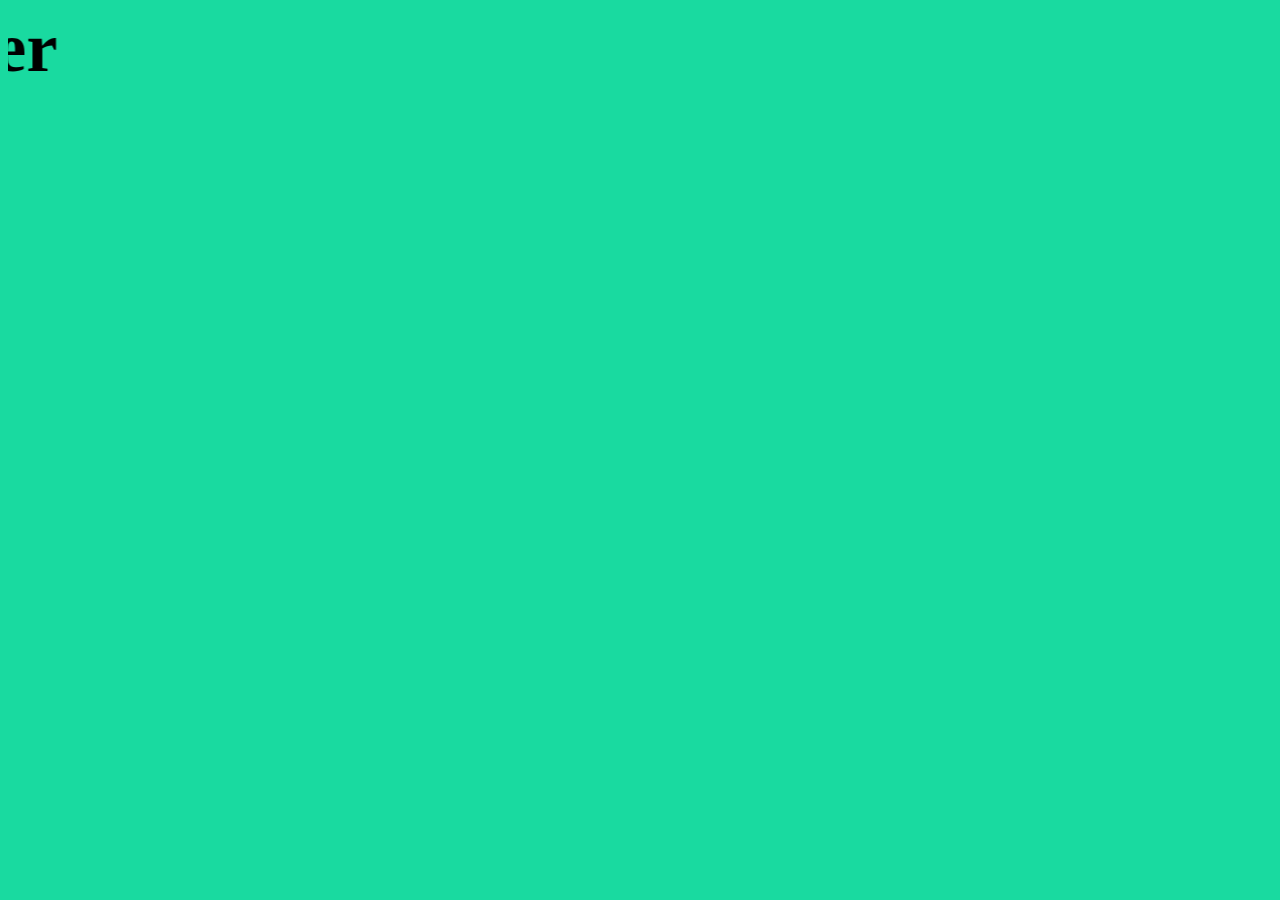
<file: content/index.html>
<!DOCTYPE html>
<html lang="en">
<head>
    <meta charset="UTF-8">
    <meta http-equiv="X-UA-Compatible" content="IE=edge">
    <meta name="viewport" content="width=device-width, initial-scale=1.0">
    <link rel="stylesheet" href="style.css">
   
    <title>Document</title>
</head>
<body>
    
    <marquee width="60%" direction="right" height="400px">
        <b>Welcome to the Web server</b>
    </marquee>
</body>
</html>
</file>
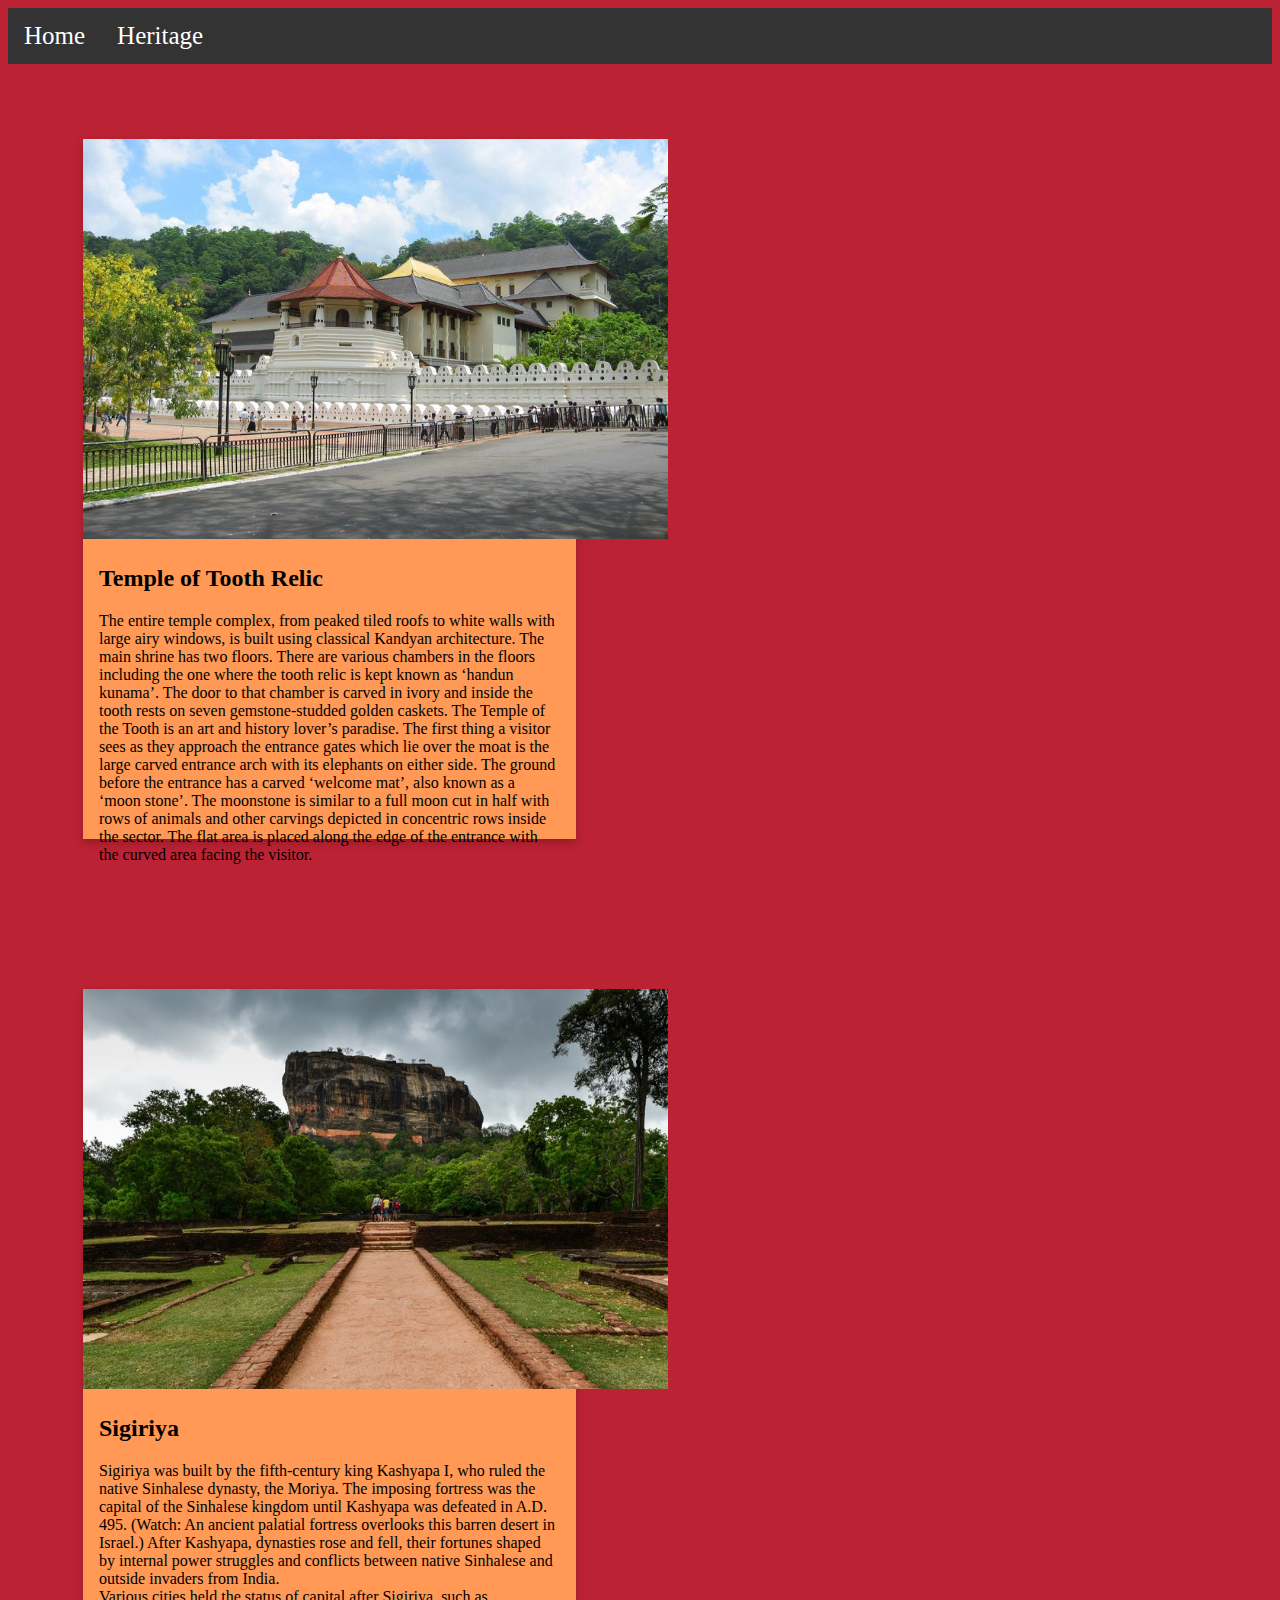
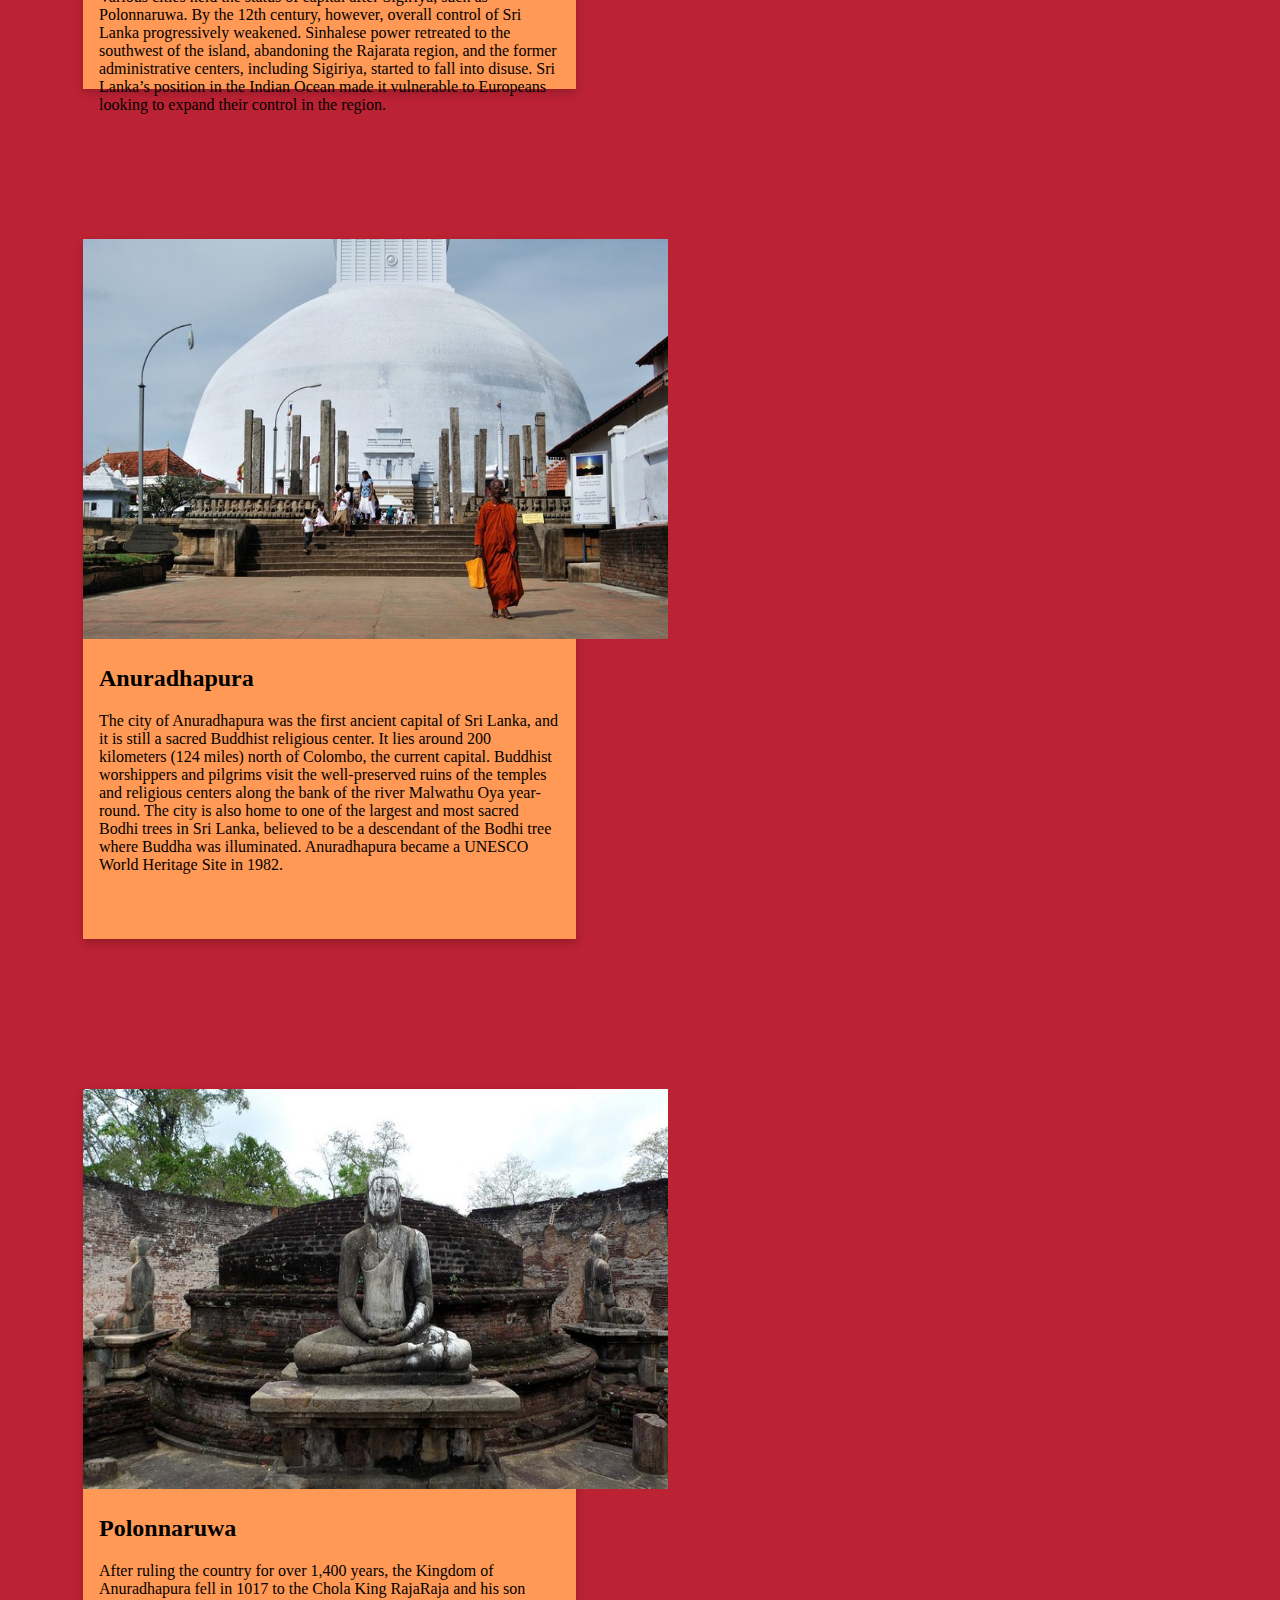
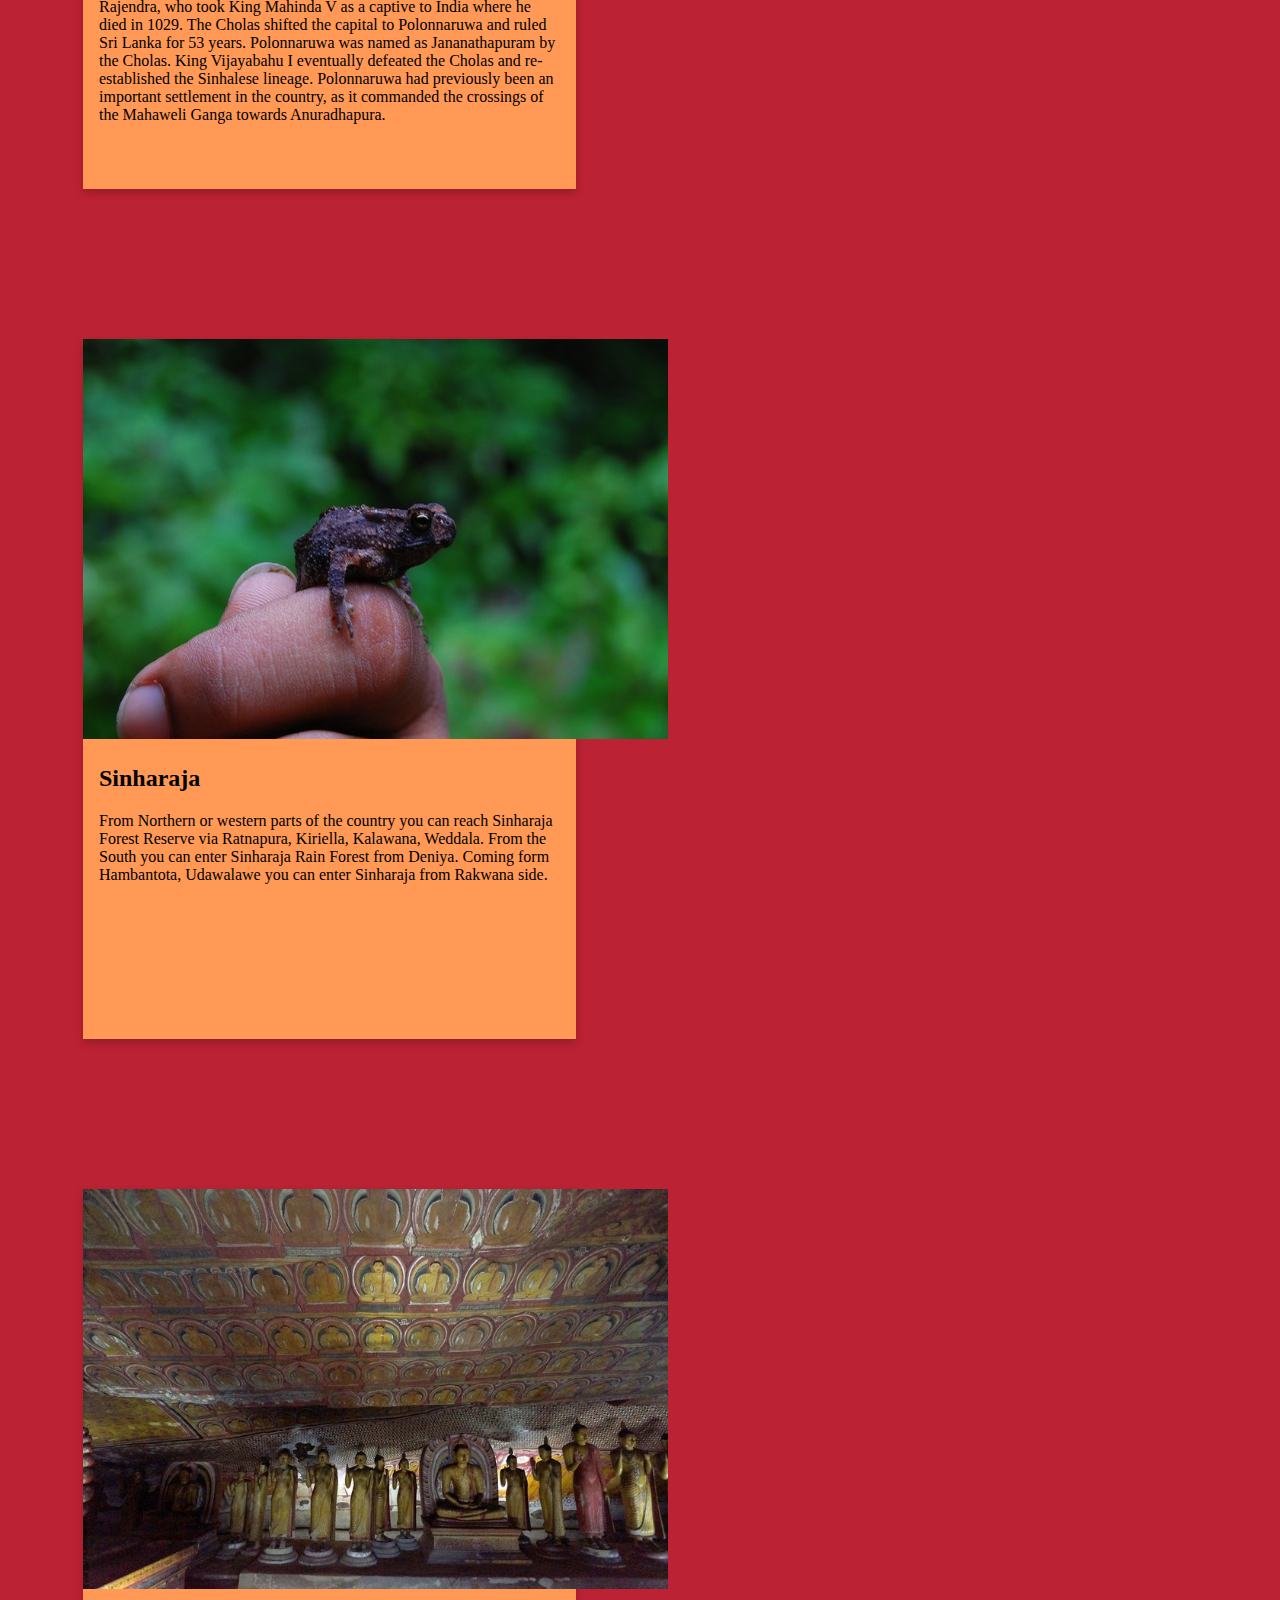
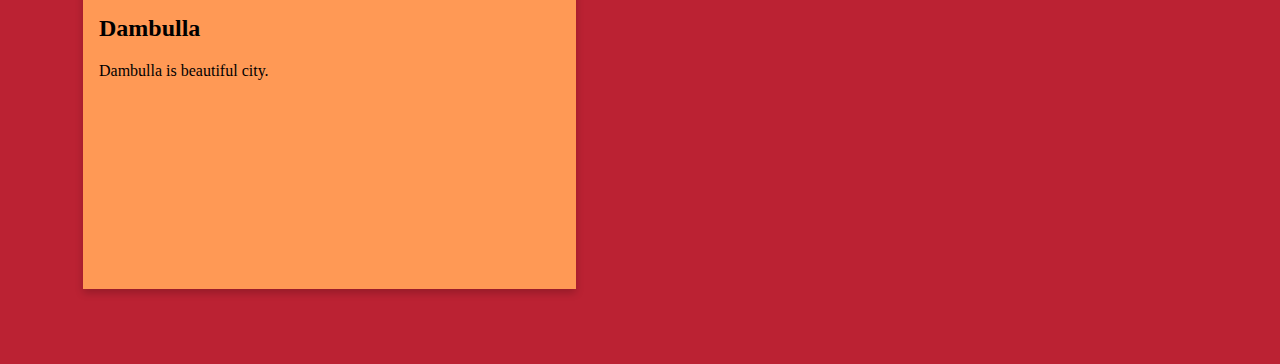
<file: content/1.html>
<!DOCTYPE html>
<html>
    <head>
        <title> Sri Lankan World heritage </title>
        <link rel = "stylesheet" type = "text/css" href = "1.css" />
    </head>
    <body>
        <ul class="main-nav">
            <li class="main-nav-items"><a class="main-nav-items-links" href="./1.html">Home</a></li>
            <li class="main-nav-items"><a class="main-nav-items-links" href="./2.html">Heritage</a></li>
        </ul>
        <div class="content">
            <div class="box">
                <img src="Kandy.jpg" class="image" />
                <div class="container">
                    <h2 class="box-heading"> Temple of Tooth Relic </h2>
                    <p class="box-description">
                        The entire temple complex, from peaked tiled roofs to white walls with large airy windows, is built using classical Kandyan architecture. The main shrine has two floors. There are various chambers in the floors including the one where the tooth relic is kept known as ‘handun kunama’.

			The door to that chamber is carved in ivory and inside the tooth rests on seven gemstone-studded golden caskets.

			The Temple of the Tooth is an art and history lover’s paradise. The first thing a visitor sees as they approach the entrance gates which lie over the moat is the large carved entrance arch with its elephants on either side. The ground before the entrance has a carved ‘welcome mat’, also known as a ‘moon stone’. The moonstone is similar to a full moon cut in half with rows of animals and other carvings depicted in concentric rows inside the sector. The flat area is placed along the edge of the entrance with the curved area facing the visitor.
                    </p>
                </div>
            </div>
        </div>
        <div class="content">
            <div class="box">
                <img src="sigiriya.jpg" class="image" />
                <div class="container">
                    <h2 class="box-heading"> Sigiriya </h2>
                    <p class="box-description">
                        Sigiriya was built by the fifth-century king Kashyapa I, who ruled the native Sinhalese dynasty, the Moriya. The imposing fortress was the capital of the Sinhalese kingdom until Kashyapa was defeated in A.D. 495. (Watch: An ancient palatial fortress overlooks this barren desert in Israel.)

			After Kashyapa, dynasties rose and fell, their fortunes shaped by internal power struggles and conflicts between native Sinhalese and outside invaders from India. 

			<br /> Various cities held the status of capital after Sigiriya, such as Polonnaruwa. By the 12th century, however, overall control of Sri Lanka progressively weakened. Sinhalese power retreated to the southwest of the island, abandoning the Rajarata region, and the former administrative centers, including Sigiriya, started to fall into disuse.

			Sri Lanka’s position in the Indian Ocean made it vulnerable to Europeans looking to expand their control in the region. 
                    </p>
                </div>
            </div>
        </div>
        <div class="content">
            <div class="box">
                <img src="Anuradhapura.jpg" class="image" />
                <div class="container">
                    <h2 class="box-heading"> Anuradhapura </h2>
                    <p class="box-description">
                        The city of Anuradhapura was the first ancient capital of Sri Lanka, and it is still a sacred Buddhist religious center. It lies around 200 kilometers (124 miles) north of Colombo, the current capital. Buddhist worshippers and pilgrims visit the well-preserved ruins of the temples and religious centers along the bank of the river Malwathu Oya year-round. The city is also home to one of the largest and most sacred Bodhi trees in Sri Lanka, believed to be a descendant of the Bodhi tree where Buddha was illuminated. Anuradhapura became a UNESCO World Heritage Site in 1982.  
                    </p>
                </div>
            </div>
        </div>
        <div class="content">
            <div class="box">
                <img src="Polonnaruwa.jpg" class="image" />
                <div class="container">
                    <h2 class="box-heading"> Polonnaruwa </h2>
                    <p class="box-description">
                        After ruling the country for over 1,400 years, the Kingdom of Anuradhapura fell in 1017 to the Chola King RajaRaja and his son Rajendra, who took King Mahinda V as a captive to India where he died in 1029. The Cholas shifted the capital to Polonnaruwa and ruled Sri Lanka for 53 years. Polonnaruwa was named as Jananathapuram by the Cholas. King Vijayabahu I eventually defeated the Cholas and re-established the Sinhalese lineage. Polonnaruwa had previously been an important settlement in the country, as it commanded the crossings of the Mahaweli Ganga towards Anuradhapura.
                    </p>
                </div>
            </div>
        </div>
        <div class="content">
            <div class="box">
                <img src="Sinharaja.jpg" class="image" />
                <div class="container">
                    <h2 class="box-heading"> Sinharaja </h2>
                    <p class="box-description">
                        From Northern or western parts of the country you can reach Sinharaja Forest Reserve via Ratnapura, Kiriella, Kalawana, Weddala. From the South you can enter Sinharaja Rain Forest from Deniya. Coming form Hambantota, Udawalawe you can enter Sinharaja from Rakwana side.  
                    </p>
                </div>
            </div>
        </div>
        <div class="content">
            <div class="box">
                <img src="Dambulla.jpg" class="image" />
                <div class="container">
                    <h2 class="box-heading"> Dambulla </h2>
                    <p class="box-description">
                         Dambulla is beautiful city.
                    </p>
                </div>
            </div>
        </div>
    </body>
</html>
</file>
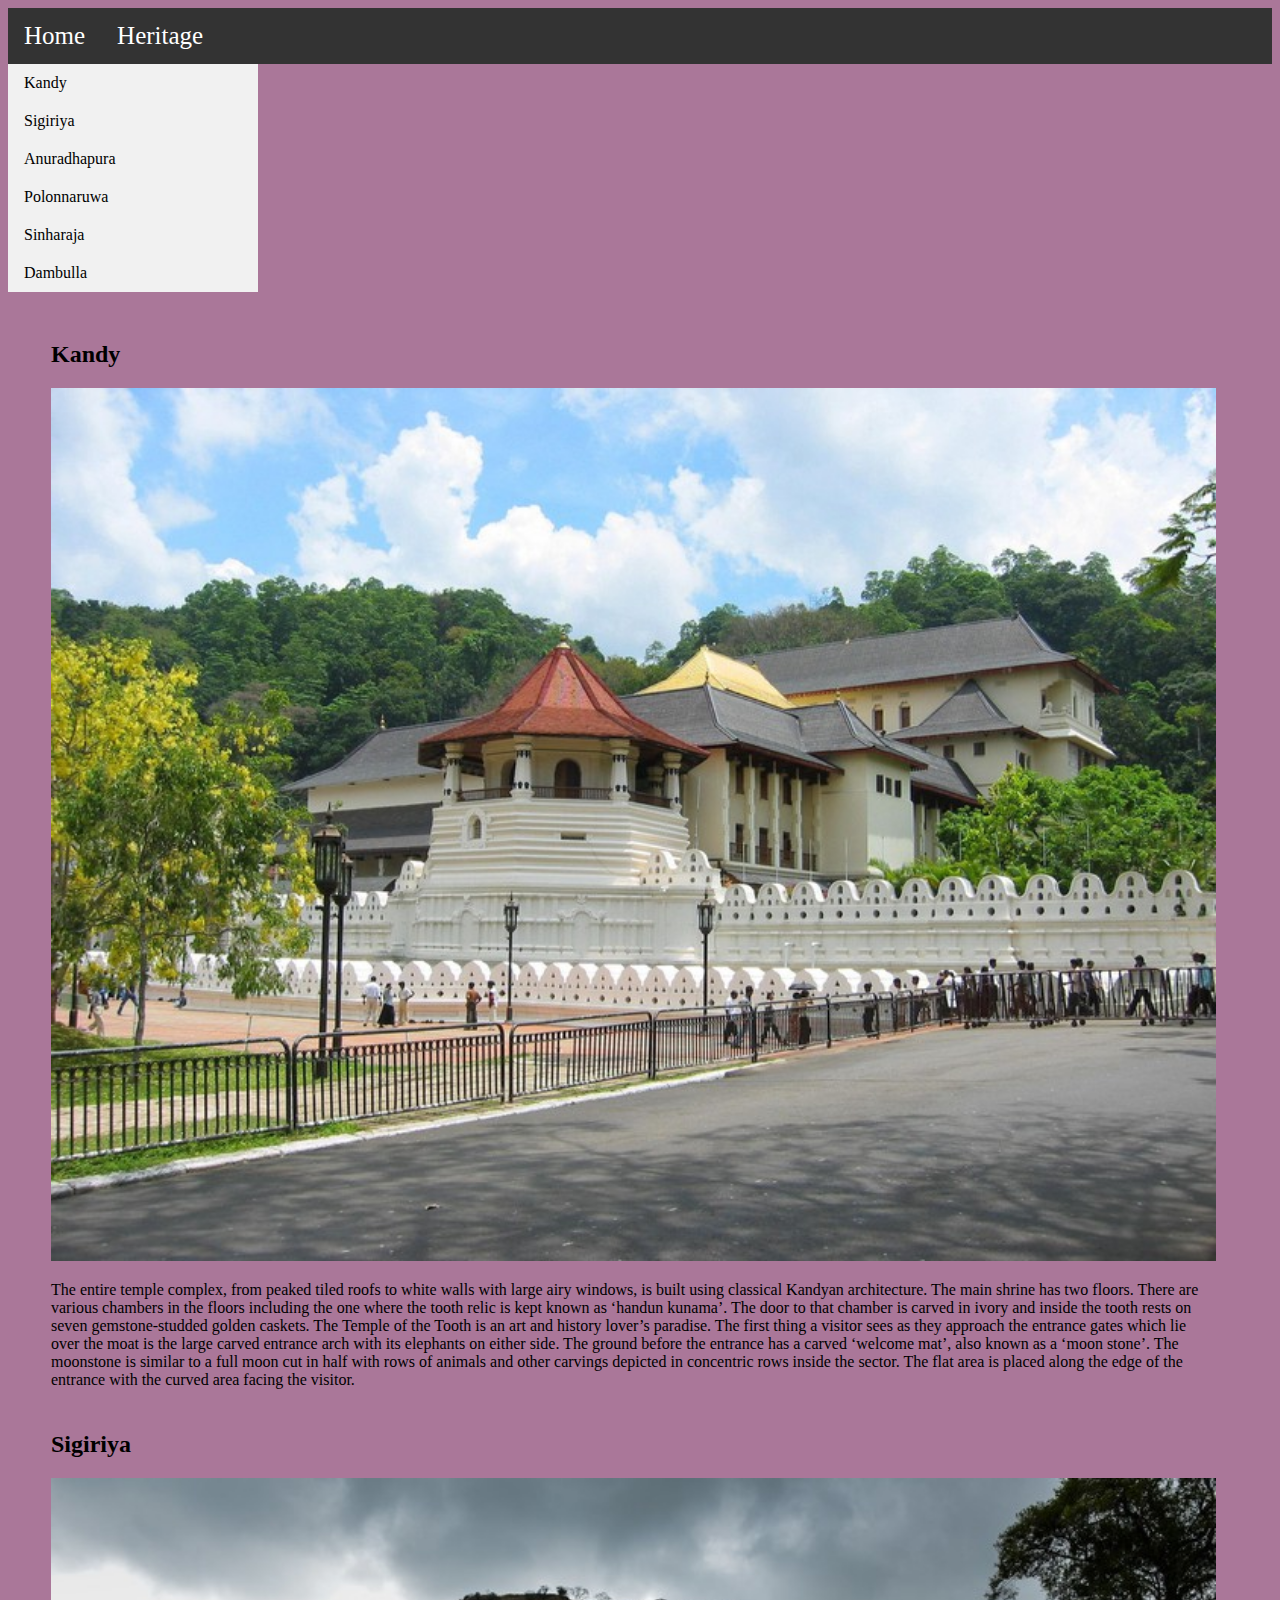
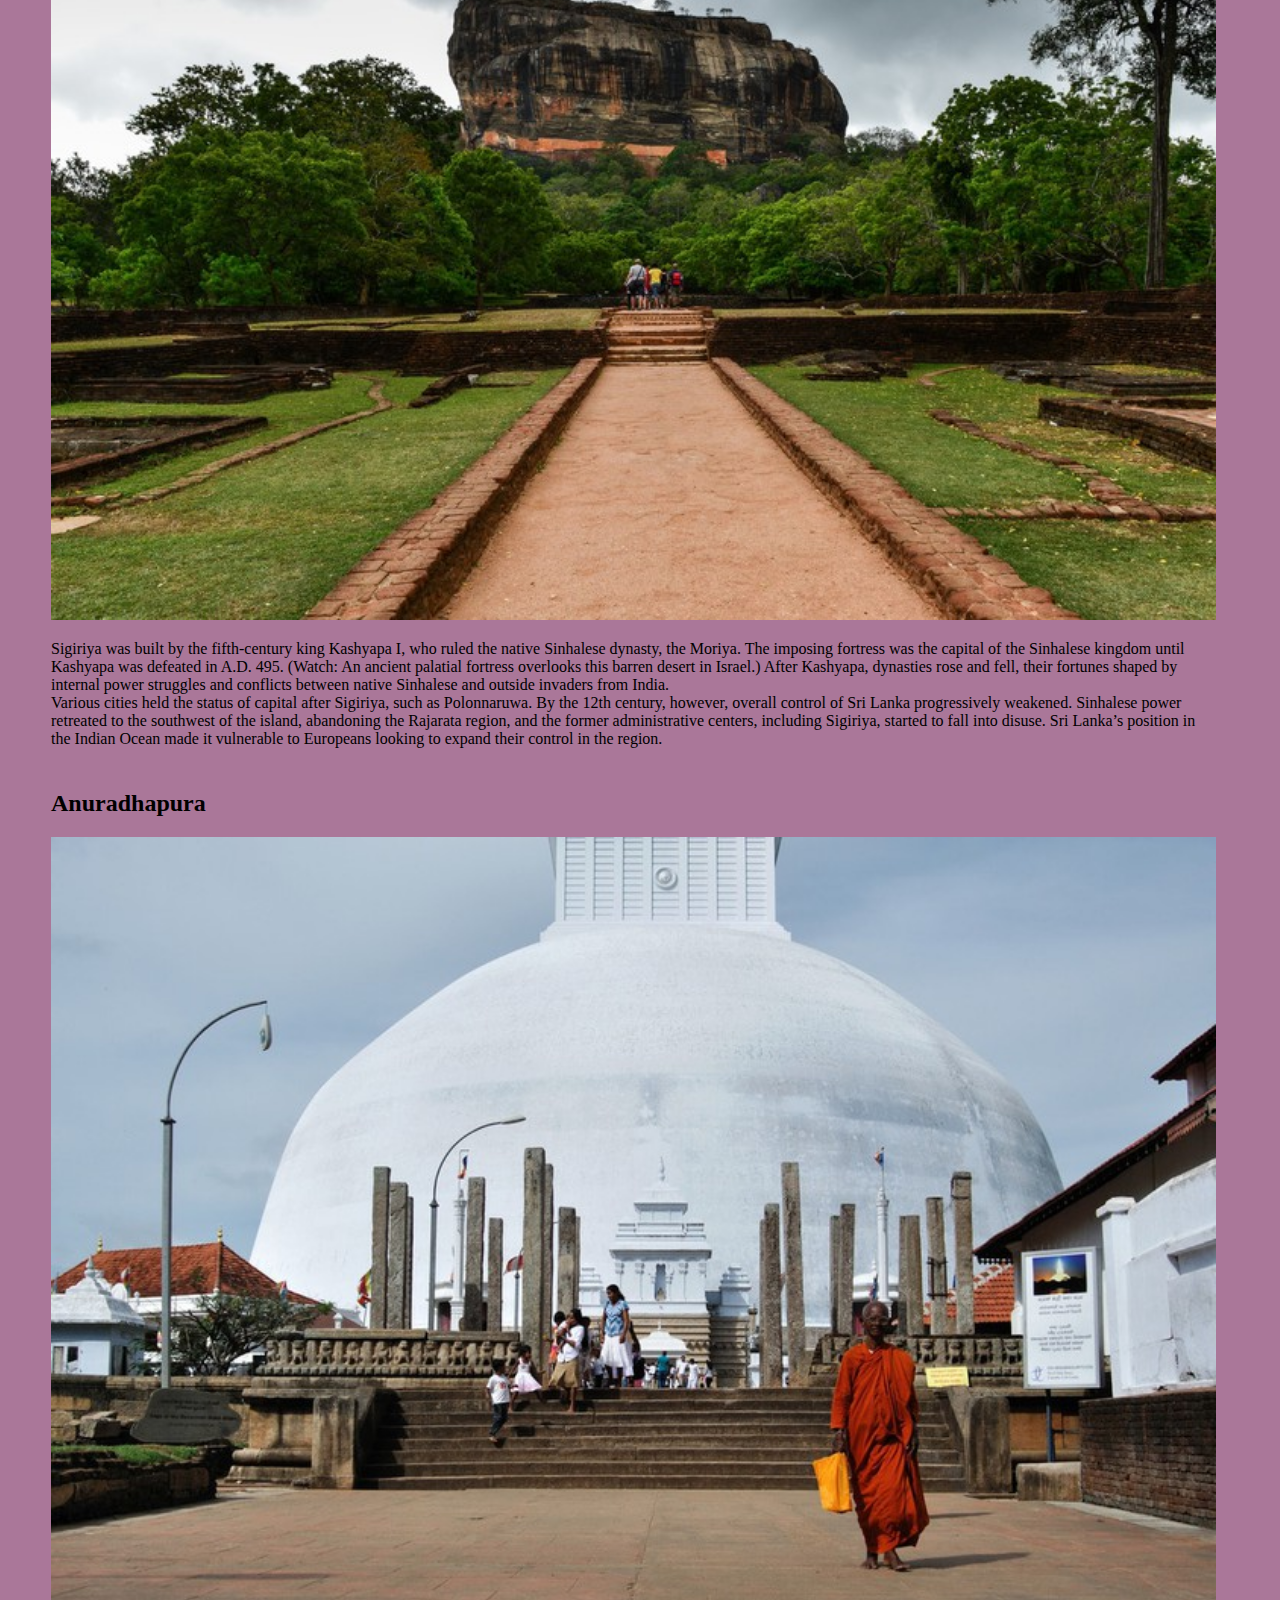
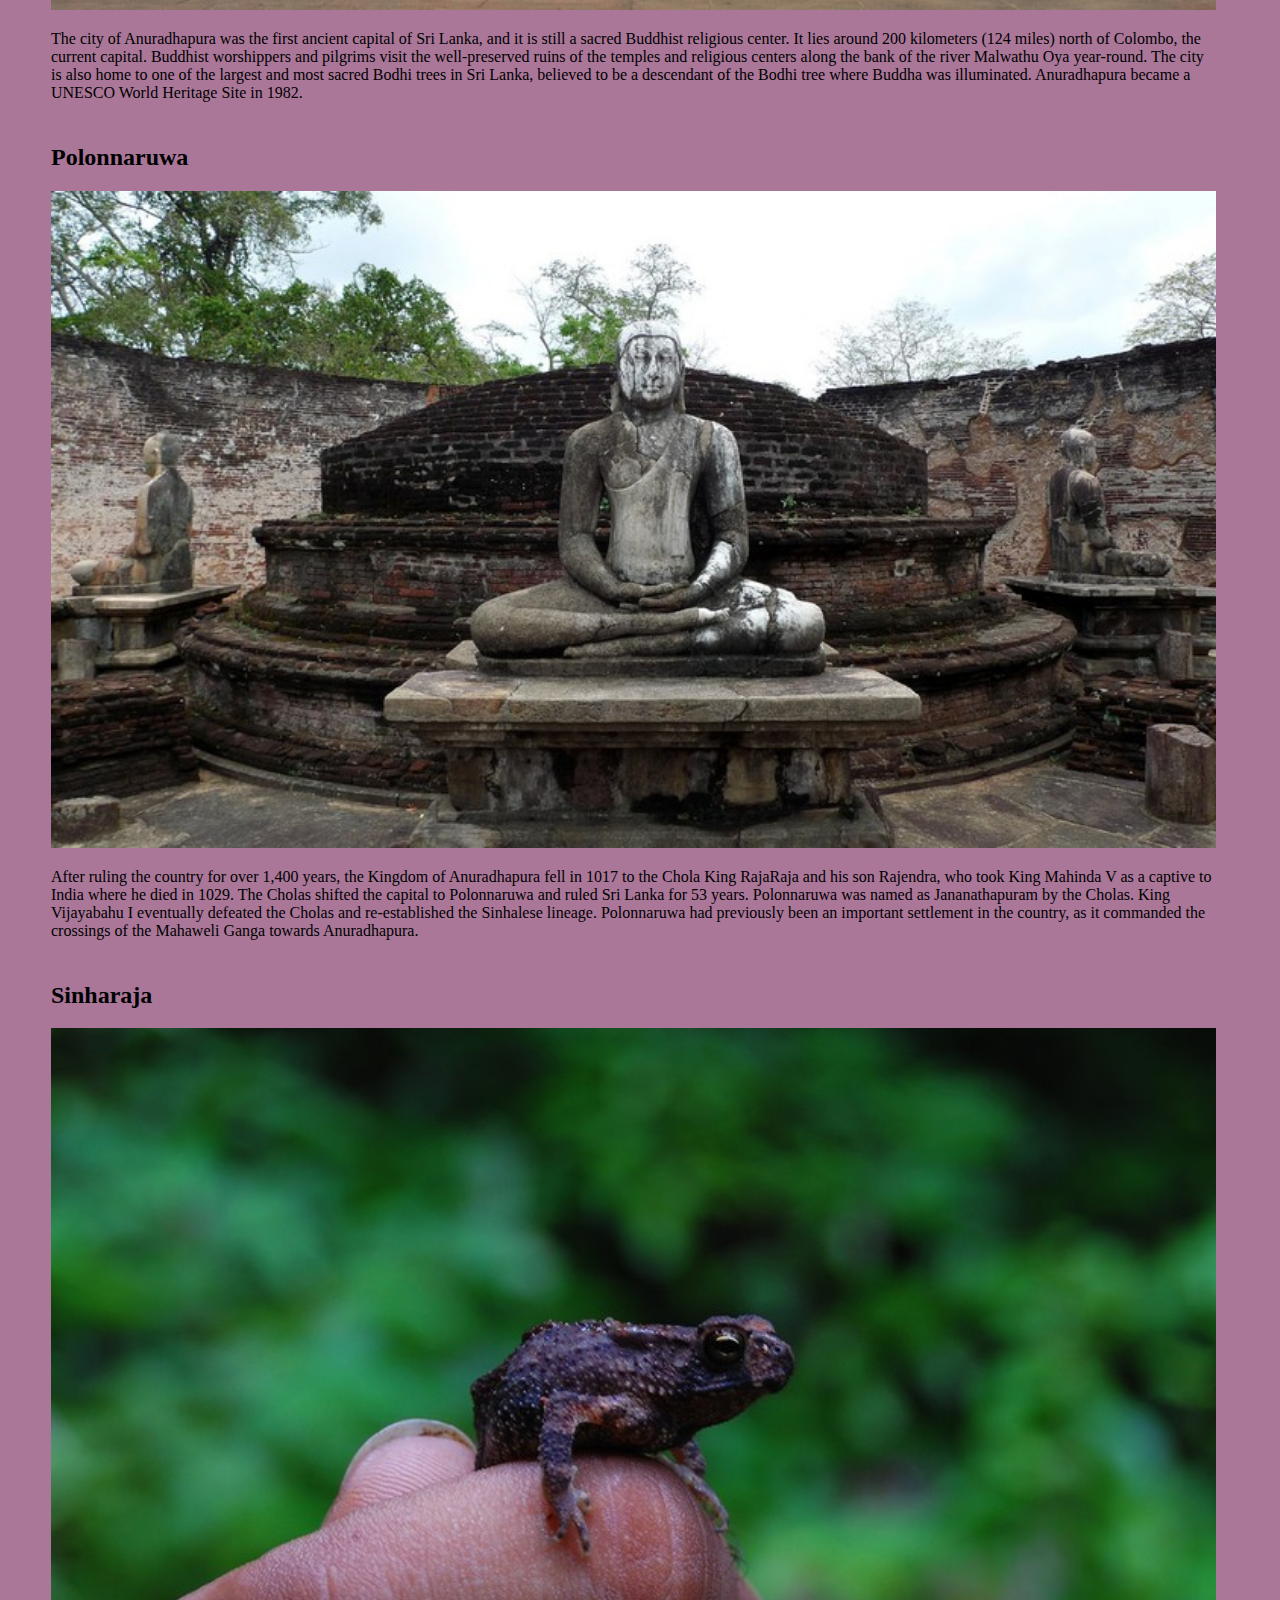
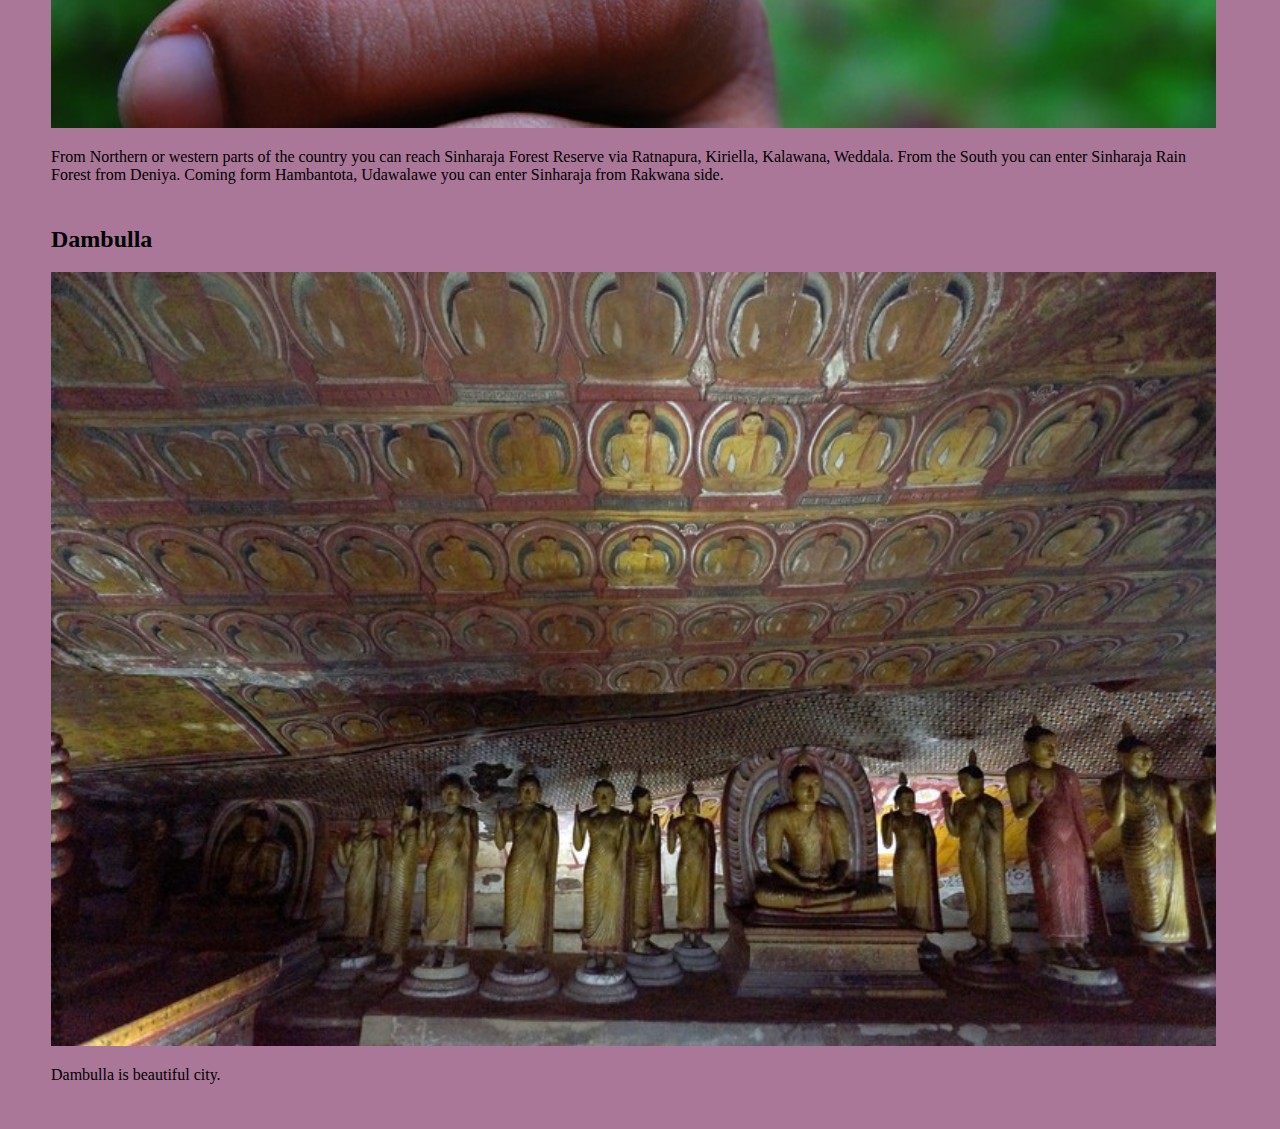
<file: content/2.html>
<!DOCTYPE html>
<html>
    <head>
        <title> Universe! - Planets </title>
        <link rel = "stylesheet" type = "text/css" href = "2.css" />
    </head>
    <body>
        <ul class="main-nav">
            <li class="main-nav-items"><a class="main-nav-items-links" href="./1.html">Home</a></li>
            <li class="main-nav-items"><a class="main-nav-items-links" href="./2.html">Heritage</a></li>
        </ul>
        <ul class="navbar">
            <li class="navbar-item"><a href="#kandy" class="navbar-link">Kandy</a></li>
            <li class="navbar-item"><a href="#sigiriya" class="navbar-link">Sigiriya</a></li>
            <li class="navbar-item"><a href="#anuradhapura" class="navbar-link">Anuradhapura</a></li>
            <li class="navbar-item"><a href="#polonnaruwa" class="navbar-link">Polonnaruwa</a></li>
            <li class="navbar-item"><a href="#sinharaja" class="navbar-link">Sinharaja</a></li>
            <li class="navbar-item"><a href="#dambulla" class="navbar-link">Dambulla</a></li>
        </ul>
        <table  width="95%">
            <tr>
                <td class="topic1">
                    <h2 id="kandy">Kandy</h2>
                    <img src="./Kandy.jpg" class="image">
                    <p>
                        The entire temple complex, from peaked tiled roofs to white walls with large airy windows, is built using classical Kandyan architecture. The main shrine has two floors. There are various chambers in the floors including the one where the tooth relic is kept known as ‘handun kunama’.

			The door to that chamber is carved in ivory and inside the tooth rests on seven gemstone-studded golden caskets.

			The Temple of the Tooth is an art and history lover’s paradise. The first thing a visitor sees as they approach the entrance gates which lie over the moat is the large carved entrance arch with its elephants on either side. The ground before the entrance has a carved ‘welcome mat’, also known as a ‘moon stone’. The moonstone is similar to a full moon cut in half with rows of animals and other carvings depicted in concentric rows inside the sector. The flat area is placed along the edge of the entrance with the curved area facing the visitor.
                    </p>
                </td>
            </tr>
            <tr>
                <td class="topic1">
                    <h2 id="sigiriya">Sigiriya</h2>
                    <img src="./sigiriya.jpg" class="image" >
                    <p>
                        Sigiriya was built by the fifth-century king Kashyapa I, who ruled the native Sinhalese dynasty, the Moriya. The imposing fortress was the capital of the Sinhalese kingdom until Kashyapa was defeated in A.D. 495. (Watch: An ancient palatial fortress overlooks this barren desert in Israel.)

			After Kashyapa, dynasties rose and fell, their fortunes shaped by internal power struggles and conflicts between native Sinhalese and outside invaders from India. 

			<br /> Various cities held the status of capital after Sigiriya, such as Polonnaruwa. By the 12th century, however, overall control of Sri Lanka progressively weakened. Sinhalese power retreated to the southwest of the island, abandoning the Rajarata region, and the former administrative centers, including Sigiriya, started to fall into disuse.

			Sri Lanka’s position in the Indian Ocean made it vulnerable to Europeans looking to expand their control in the region. 
                    </p>
                </td>
            </tr>
            <tr>
                <td class="topic1">
                    <h2 id="anuradhapura">Anuradhapura</h2>
                    <img src="./Anuradhapura.jpg" class="image">
                    <p>
                        The city of Anuradhapura was the first ancient capital of Sri Lanka, and it is still a sacred Buddhist religious center. It lies around 200 kilometers (124 miles) north of Colombo, the current capital. Buddhist worshippers and pilgrims visit the well-preserved ruins of the temples and religious centers along the bank of the river Malwathu Oya year-round. The city is also home to one of the largest and most sacred Bodhi trees in Sri Lanka, believed to be a descendant of the Bodhi tree where Buddha was illuminated. Anuradhapura became a UNESCO World Heritage Site in 1982.
                    </p>
                </td>
            </tr>
            <tr>
                <td class="topic1">
                    <h2 id="polonnaruwa">Polonnaruwa</h2>
                    <img src="./Polonnaruwa.jpg" class="image" >
                    <p>
                       After ruling the country for over 1,400 years, the Kingdom of Anuradhapura fell in 1017 to the Chola King RajaRaja and his son Rajendra, who took King Mahinda V as a captive to India where he died in 1029. The Cholas shifted the capital to Polonnaruwa and ruled Sri Lanka for 53 years. Polonnaruwa was named as Jananathapuram by the Cholas. King Vijayabahu I eventually defeated the Cholas and re-established the Sinhalese lineage. Polonnaruwa had previously been an important settlement in the country, as it commanded the crossings of the Mahaweli Ganga towards Anuradhapura.
                    </p>
                </td>
            </tr>
            <tr>
                <td class="topic1">
                    <h2 id="sinharaja">Sinharaja</h2>
                    <img src="./Sinharaja.jpg" class="image">
                    <p>
                         From Northern or western parts of the country you can reach Sinharaja Forest Reserve via Ratnapura, Kiriella, Kalawana, Weddala. From the South you can enter Sinharaja Rain Forest from Deniya. Coming form Hambantota, Udawalawe you can enter Sinharaja from Rakwana side.  
                    </p>
                </td>
            </tr>
            <tr>
                <td class="topic1">
                    <h2 id="dambulla">Dambulla</h2>
                    <img src="./Dambulla.jpg" class="image">
                    <p>
                         Dambulla is beautiful city.
                    </p>
                </td>
            </tr>
        </table>
    </body>
</html>
</file>
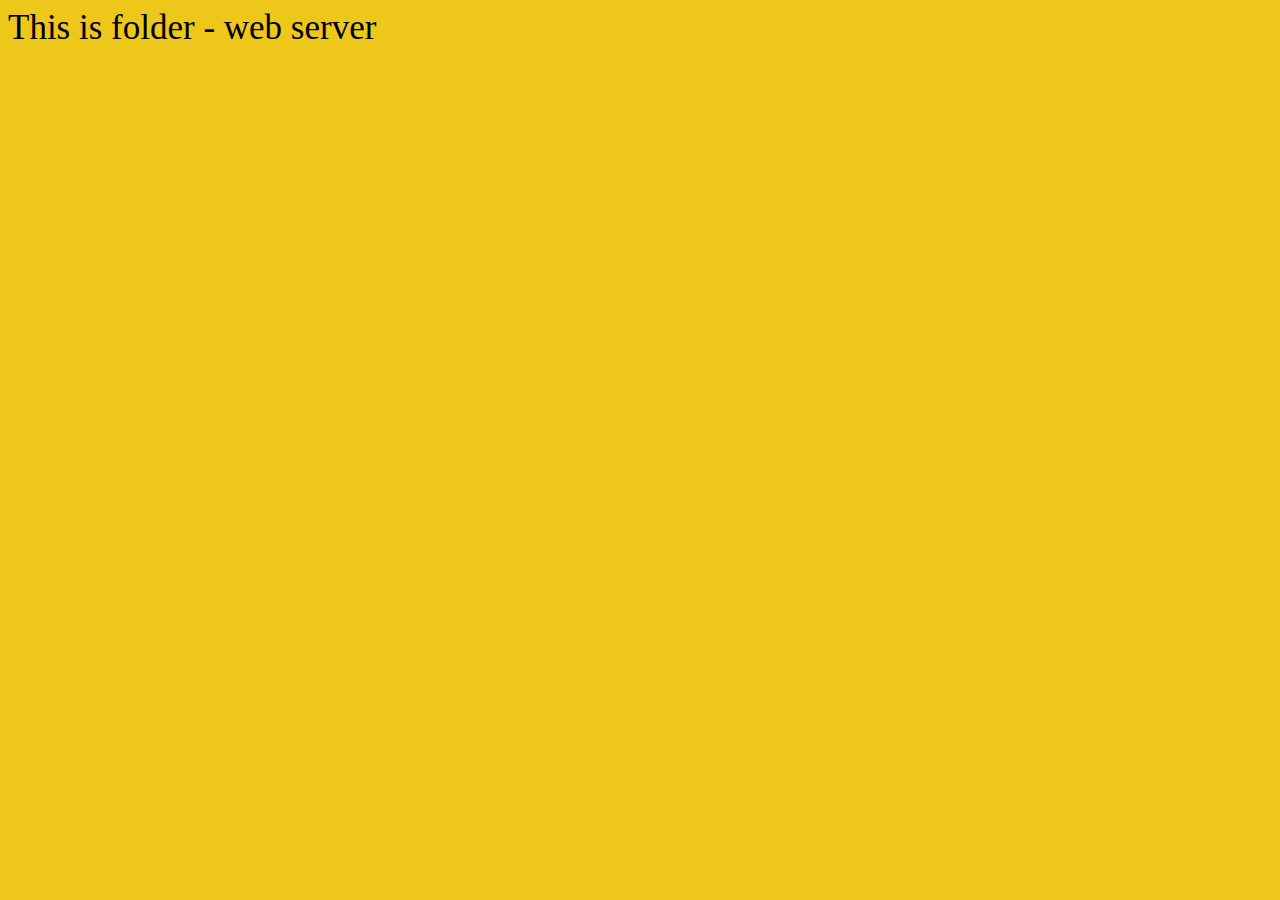
<file: content/folder/folder.html>
<!DOCTYPE html>
<html lang="en">
<head>
    <meta charset="UTF-8">
    <meta http-equiv="X-UA-Compatible" content="IE=edge">
    <meta name="viewport" content="width=device-width, initial-scale=1.0">
    <title>folder</title>

    <style>
        body{
            background-color: rgb(238, 199, 27);
            font-size: 35px;
        }
    </style>
</head>
<body>
    This is  folder - web server
</body>
</html>
</file>
<file: content/style.css>
body{
    background-color: rgb(25, 218, 160);
    font-size: 70px;
}
</file>
<file: content/1.css>
body {
    background-color: #bb2233;
}

.container {
    padding: 2px 16px;
}

.image {
    width: 585px;
    height: 400px;
}

.main-nav {
    list-style-type: none;
    margin: 0;
    padding: 0;
    overflow: hidden;
    background-color: #333;
}

.main-nav-items {
    float: left;
    font-size: 25px;
}

.main-nav-items .main-nav-items-links {
    display: block;
    color: white;
    text-align: center;
    padding: 14px 16px;
    text-decoration: none;
}

.main-nav-items .main-nav-items-links:hover {
    background-color: #111;
}

.box {
    background-color: #ff9955;
    float: left;
    align-items: center;
    margin: 75px;
    box-shadow: 0 4px 8px 0 rgba(0,0,0,0.2);
    transition: 0.4s;
    width: 39%;
    height: 700px;
}
  
.box:hover {
    box-shadow: 0 8px 16px 0 rgba(0,0,0,0.2);
}
</file>
<file: content/2.css>
body {
    background-color:  #aa7799;
}

.image{
	height:100%;
	width:100%;
}

.main-nav {
    list-style-type: none;
    margin: 0;
    padding: 0;
    overflow: hidden;
    background-color: #333;
}

.main-nav-items {
    float: left;
    font-size: 25px;
}

.main-nav-items .main-nav-items-links {
    display: block;
    color: white;
    text-align: center;
    padding: 14px 16px;
    text-decoration: none;
}

.main-nav-items .main-nav-items-links:hover {
    background-color: #111;
}

.topic1 {
    padding: 2px 16px;
    
}

table {
    margin: 25px;
    float: left;
}

.navbar {
    float: left;
    background-color: rgb(22, 53, 53);
    list-style-type: none;
    margin: 0;
    padding: 0;
    width: 250px;
    background-color: #f1f1f1;
}
  
.navbar-item .navbar-link {
    display: block;
    color: #000;
    padding: 10px 16px;
    text-decoration: none;
}
  
.navbar-item .navbar-link:hover {
    background-color: #555;
    color: white;
}
</file>
